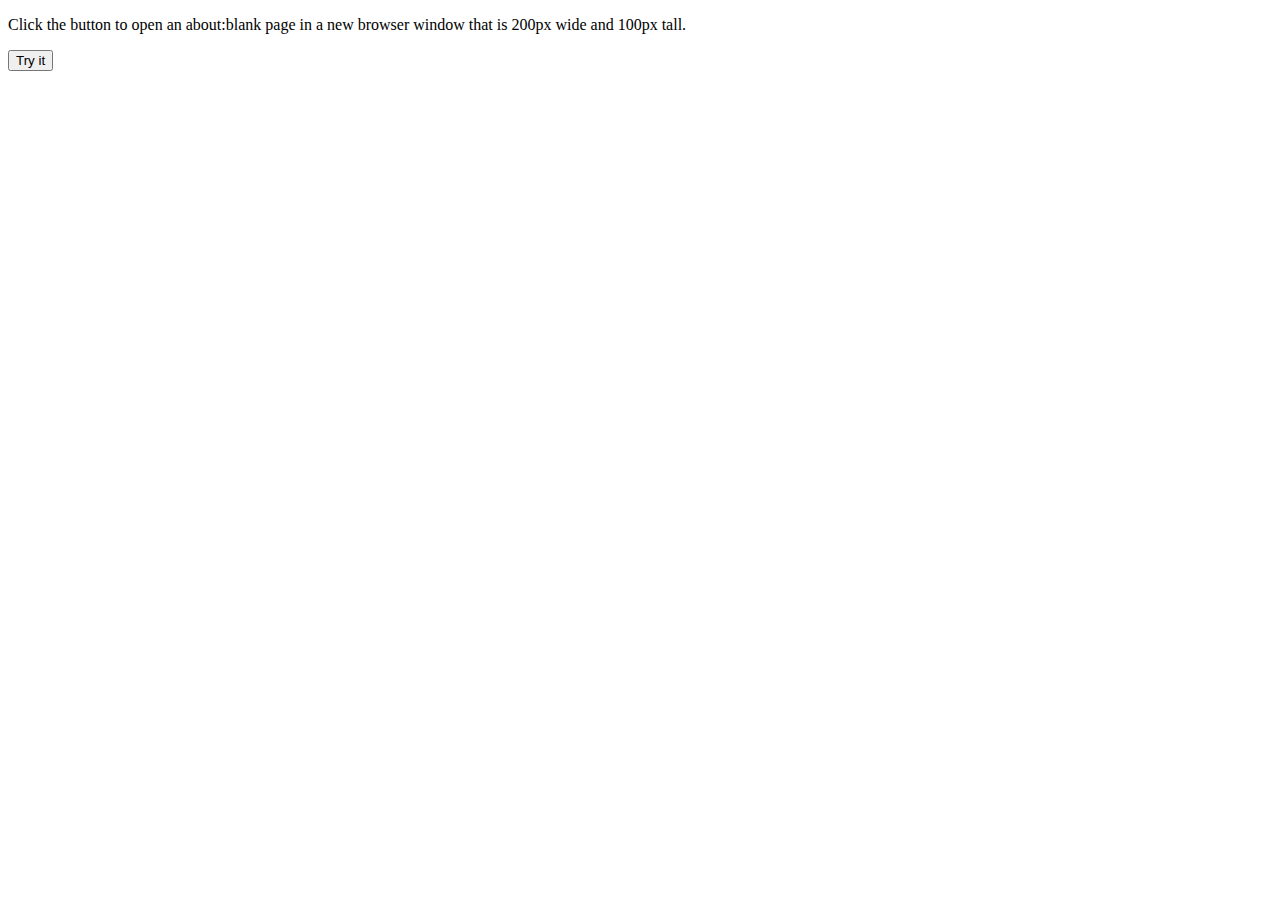
<file: Lumos_UI/html/QWebEngineView_04_popup.html>
<!DOCTYPE html>
<html>
<body>

<p>Click the button to open an about:blank page in a new browser window that is 200px wide and 100px tall.</p>

<button type="button" onclick="myFunction()">Try it</button>

<script>

function myFunction() {
    var myWindow = window.open("http://www.daum.net", "_blank", "width=200,height=100");
}
</script>

</body>
</html>
</file>
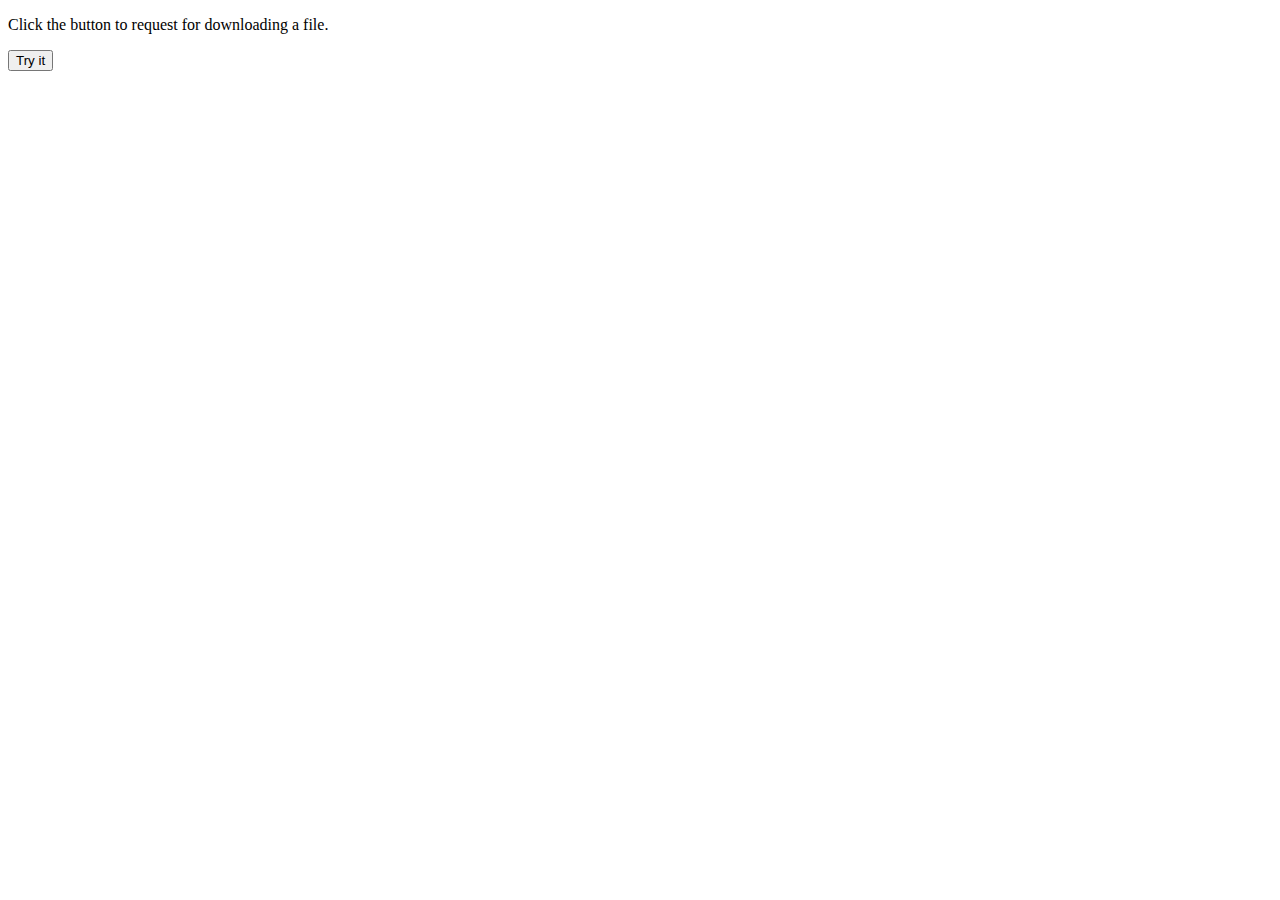
<file: Lumos_UI/html/QWebEngineView_05_download_request.html>
<!DOCTYPE html>
<html>
<body>

<p>Click the button to request for downloading a file.</p>

<button onclick="downloadURI('data:text/html,Hello world!', './QWebEngineView_05_download_request.html')">Try it</button>

<script>
    function downloadURI(uri, name) {
        let link = document.createElement("a");
        link.download = name;
        link.href = uri;
        document.body.appendChild(link);
        link.click();
        document.body.removeChild(link);
        delete link;
    }
</script>

</body>
</html>
</file>
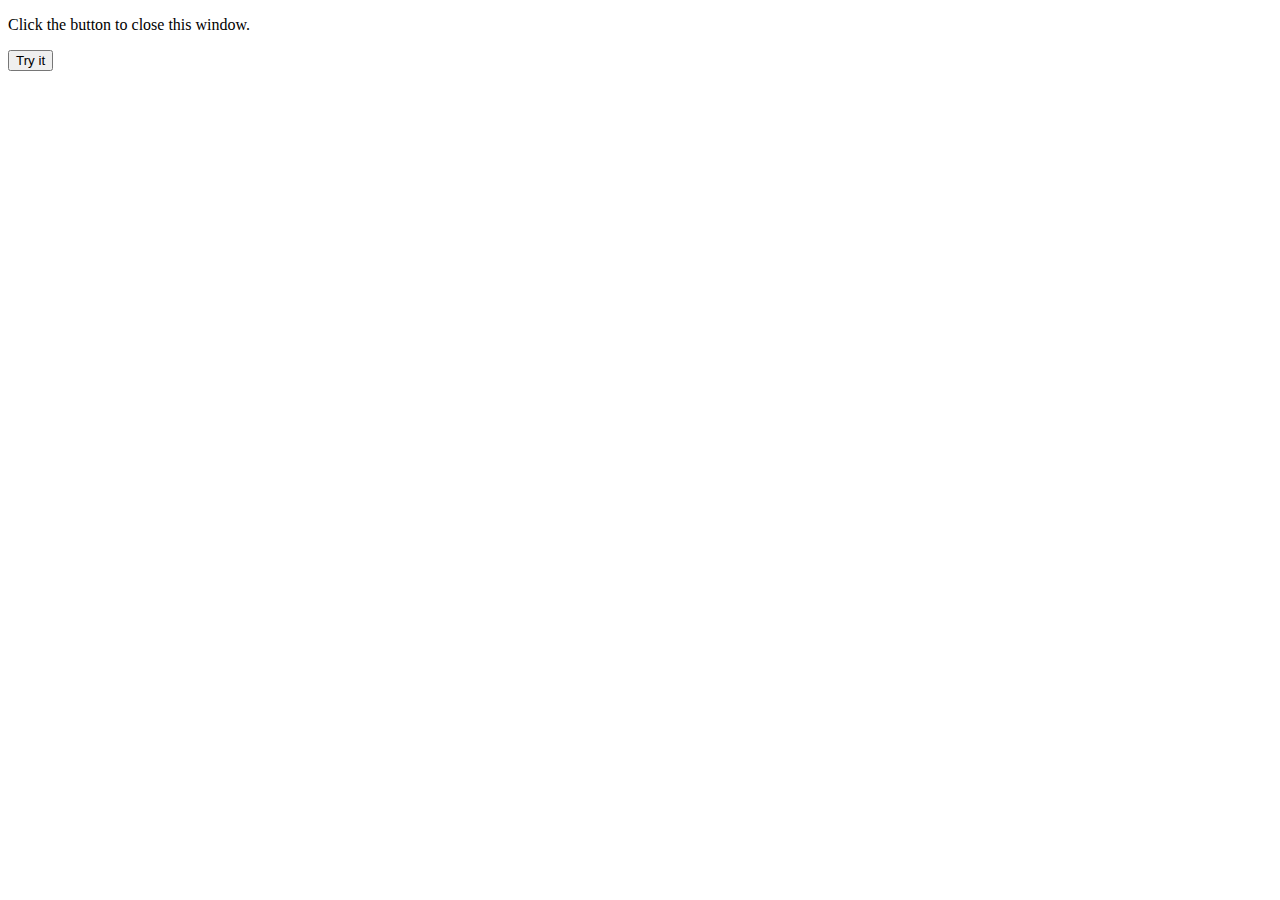
<file: Lumos_UI/html/QWebEngineView_06_close_request.html>
<!DOCTYPE html>
<html>
<body>

<p>Click the button to close this window.</p>

<button onclick="closeWin()">Try it</button>

<script>
    function closeWin() {
        window.open(',','_self');
        window.close();
    }
</script>

</body>
</html>
</file>
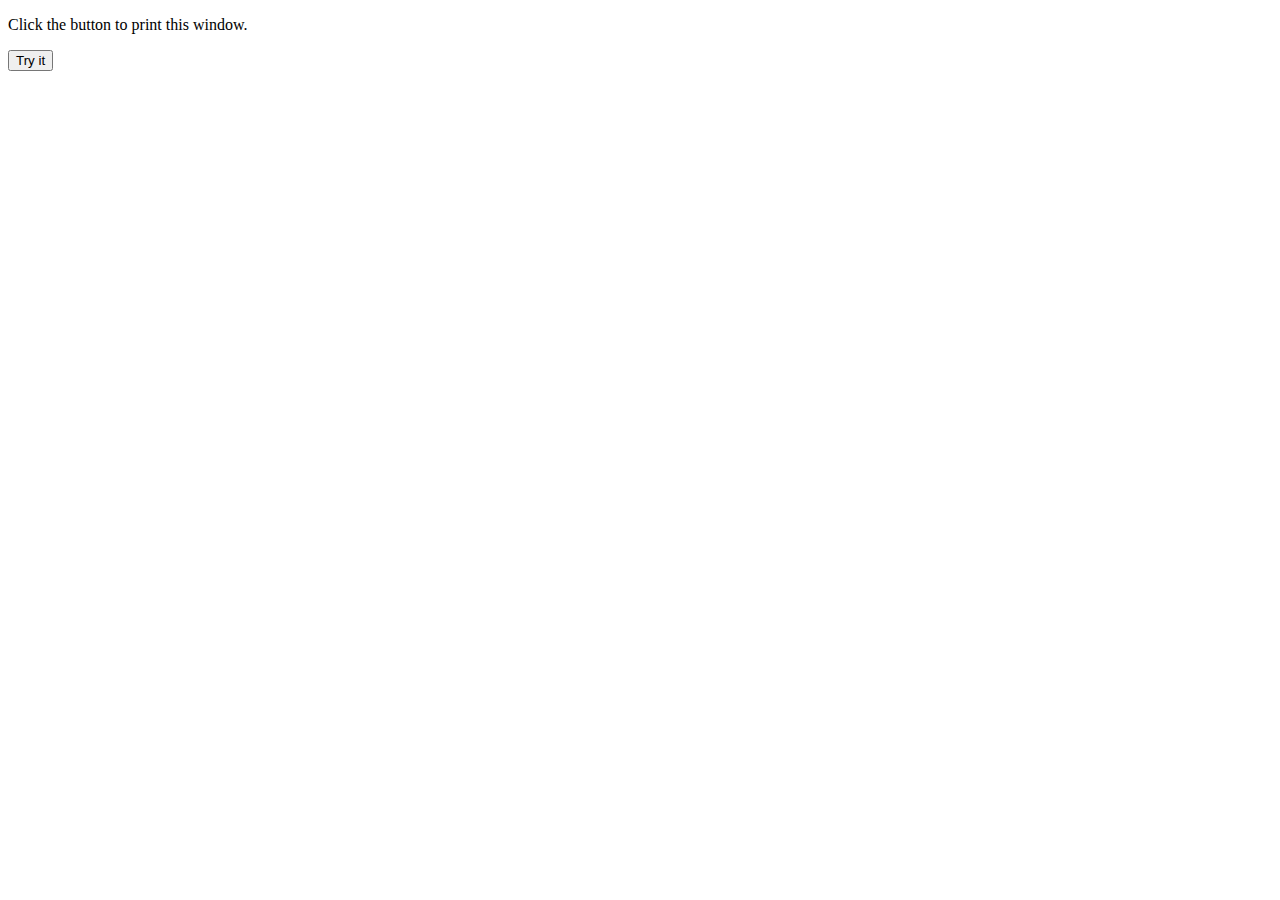
<file: Lumos_UI/html/QWebEngineView_07_print_request.html>
<!DOCTYPE html>
<html>
<body>

<p>Click the button to print this window.</p>

<button onclick="printer()">Try it</button>

<script>
    function printer() {
        window.print();
    }
</script>

</body>
</html>
</file>
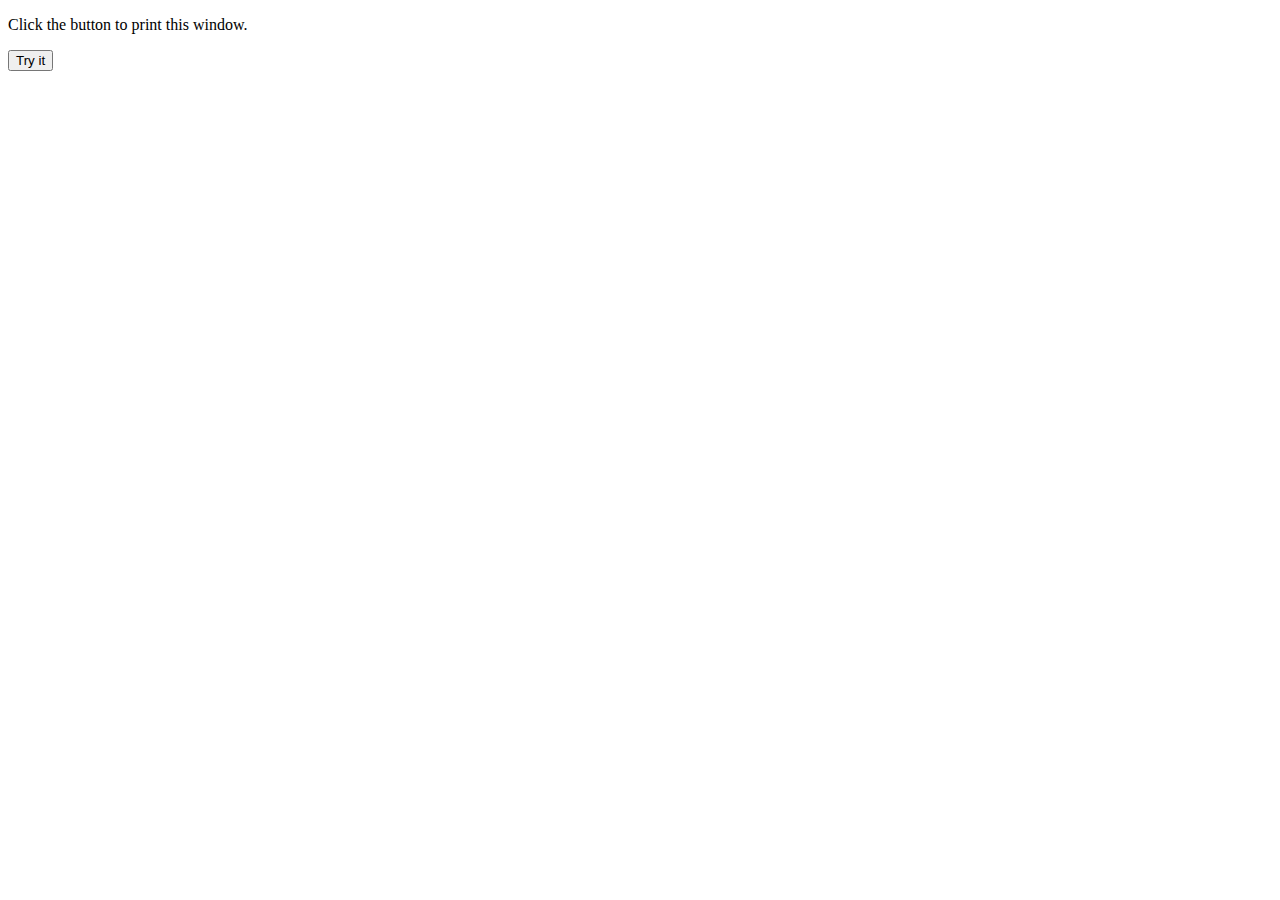
<file: Lumos_UI/html/QWebEngineView_08_alert.html>
<!DOCTYPE html>
<html>
<body>

<p>Click the button to print this window.</p>

<button onclick="alert_popup()">Try it</button>

<script>
    function alert_popup() {
        alert("alert message!")
    }
</script>

</body>
</html>
</file>
